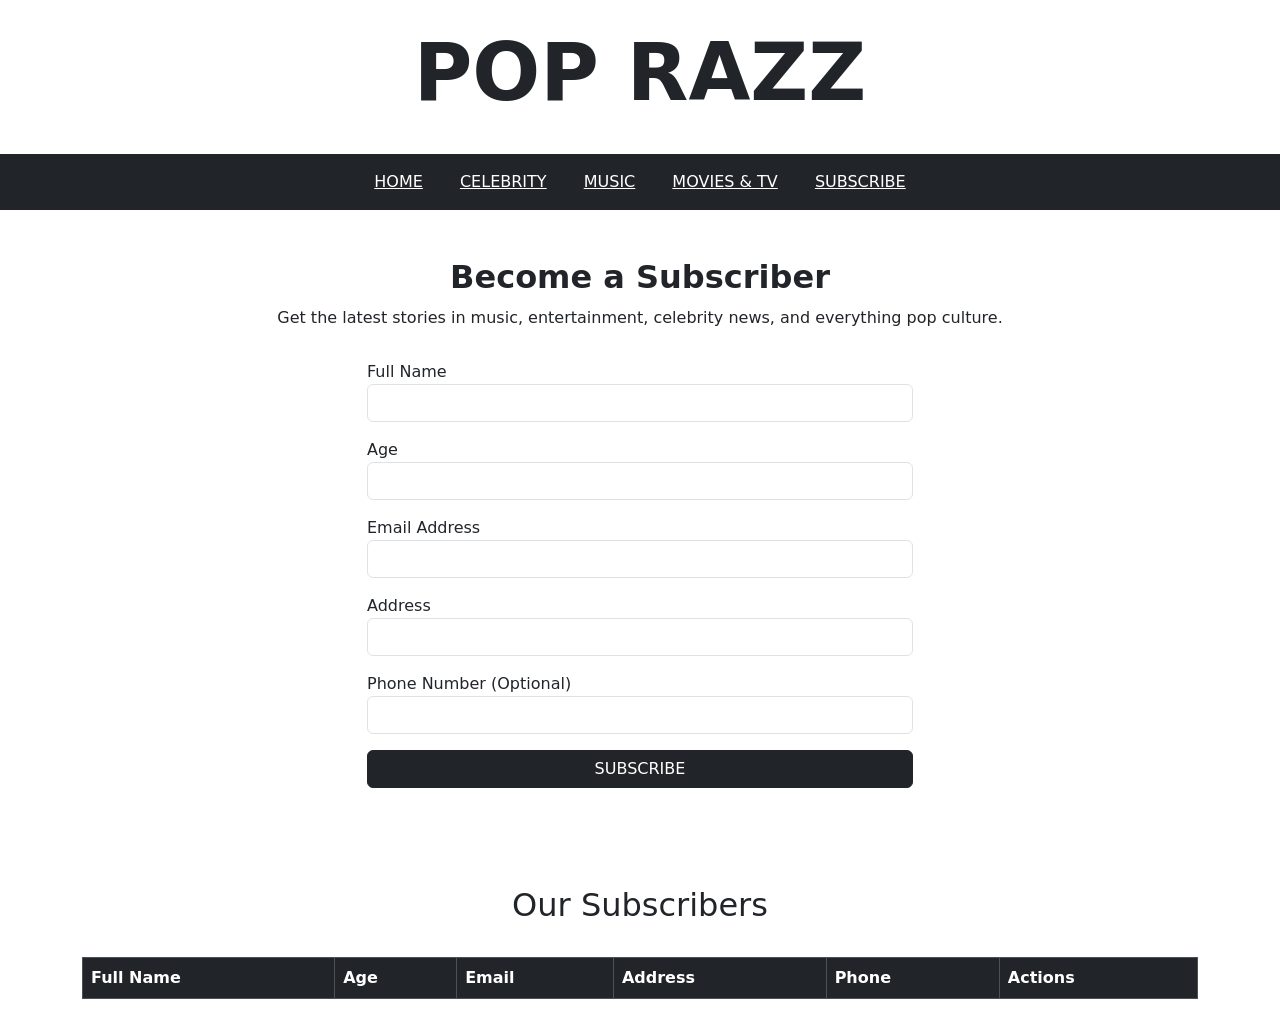
<file: signup.html>
<!DOCTYPE html>
<html lang="en">

<head>
   <meta charset="UTF-8">
   <meta name="viewport" content="width=device-width, initial-scale=1.0">
   <title>POP RAZZ - Subscribe</title>

   <!-- Bootstrap CSS -->
   <link href="https://cdn.jsdelivr.net/npm/bootstrap@5.3.2/dist/css/bootstrap.min.css" rel="stylesheet"
      integrity="sha384-T3c6CoIi6uLrA9TneNEoa7RxnatzjcDSCmG1MXxSR1GAsXEV/Dwwykc2MPK8M2HN" crossorigin="anonymous">

   <!-- Group CSS -->
   <link rel="stylesheet" href="styles.css">
</head>

<body>
   <!-- Header -->
   <header class="text-center">
      <h1 class="display-1 fw-bold">POP RAZZ</h1>
   </header>

   <!-- Navigation Menu -->
   <nav class="bg-dark text-center p-3">
      <a class="text-white m-3" href="index.html">HOME</a>
      <a class="text-white m-3" href="index.html#celebrity">CELEBRITY</a>
      <a class="text-white m-3" href="index.html#music">MUSIC</a>
      <a class="text-white m-3" href="index.html#movies-tv">MOVIES & TV</a>
      <a class="text-white m-3" href="signup.html">SUBSCRIBE</a>
   </nav>


   <!-- Main Content -->
   <main class="container mt-5">

      <!-- Subscription Form Heading -->
      <div class="text-center">
         <h2 class="fw-bold">Become a Subscriber</h2>

         <!-- Description of subscription -->
         <p>Get the latest stories in music, entertainment, celebrity news, and everything pop culture.</p>
      </div>

      <!-- Form for Subscriber Sign-Up -->
      <div class="row">
         <div class="col-md-6 mx-auto">
            <form id="subscriberForm">
               <!-- Full Name -->
               <div class="mb-3">
                  <label for="fullName">Full Name</label>
                  <input type="text"
                        class="form-control"
                        id="fullName"
                        name="fullName" required>
               </div>

               <!-- Age -->
               <div class="mb-3">
                  <label for="age">Age</label>
                  <input type="number"
                        class="form-control"
                        id="age"
                        name="age" required>
               </div>

               <!-- Email Address -->
               <div class="mb-3">
                  <label for="email">Email Address</label>
                  <input type="email"
                        class="form-control"
                        id="email"
                        name="email" required>
               </div>

               <!-- Address -->
               <div class="mb-3">
                  <label for="address">Address</label>
                  <input type="text"
                        class="form-control"
                        id="address"
                        name="address" required>
               </div>

               <!-- Optional Phone Number -->
               <div class="mb-3">
                  <label for="phone">Phone Number (Optional)</label>
                  <input type="tel"
                        class="form-control"
                        id="phone" name="phone">
               </div>

               <!-- Submit Button -->
               <button type="submit" class="btn btn-dark w-100">SUBSCRIBE</button>
            </form>
         </div>
      </div>
   </main>

   <script src="script.js"></script>

   <!-- Display Subscribers -->
   <div class="mt-5 container">
      <h2 class="text-center">Our Subscribers</h2>

      <!-- Message area -->
      <div id="message" class="mt-3"></div>

      <!-- Subscriber table -->
      <div class="table-responsive">
         <table class="table table-bordered mt-3">
            <thead class="table-dark">
               <tr>
                  <th>Full Name</th>
                  <th>Age</th>
                  <th>Email</th>
                  <th>Address</th>
                  <th>Phone</th>
                  <th>Actions</th>
               </tr>
            </thead>

            <tbody id="subscriberList"></tbody>
         </table>
      </div>
   </div>


   <!-- Load JavaScript after the HTML elements -->
   <script src="script.js"></script>
</body>

</html>
</file>
<file: styles.css>
header {
   padding: 25px;
}

main {
   padding-bottom: 50px;
}

h2 {
   margin-bottom: 10px;
}

main p {
   margin-bottom: 30px;
}

.section-header {
   font-weight: bold;
   text-align: center;
   border-top: 1px solid grey;
   border-bottom: 1px solid grey;
   padding: 16px;
}

.article-image {
   width: 100%;
   height: 425px;
   border: 1px solid black;
}

.article-link {
   text-decoration: none;
}

.article-link:hover {
   text-decoration: underline;
}
/* Article management page */

#articleForm {
   max-width: 750px;
   margin: 0 auto;
   border-radius: 10px;
}

#articleForm label {
   font-weight: bold;
}

#message {
   max-width: 750px;
   margin-left: auto;
   margin-right: auto;
}

#articleList td {
   vertical-align: middle;
}

#searchInput {
   max-width: 500px;
}

button {
   margin-right: 5px;
}

@media (max-width: 576px) {
   header h1 {
      font-size: 2.5rem;
   }

   nav a {
      display: inline-block;
      margin: 5px !important;
   }
}
</file>
